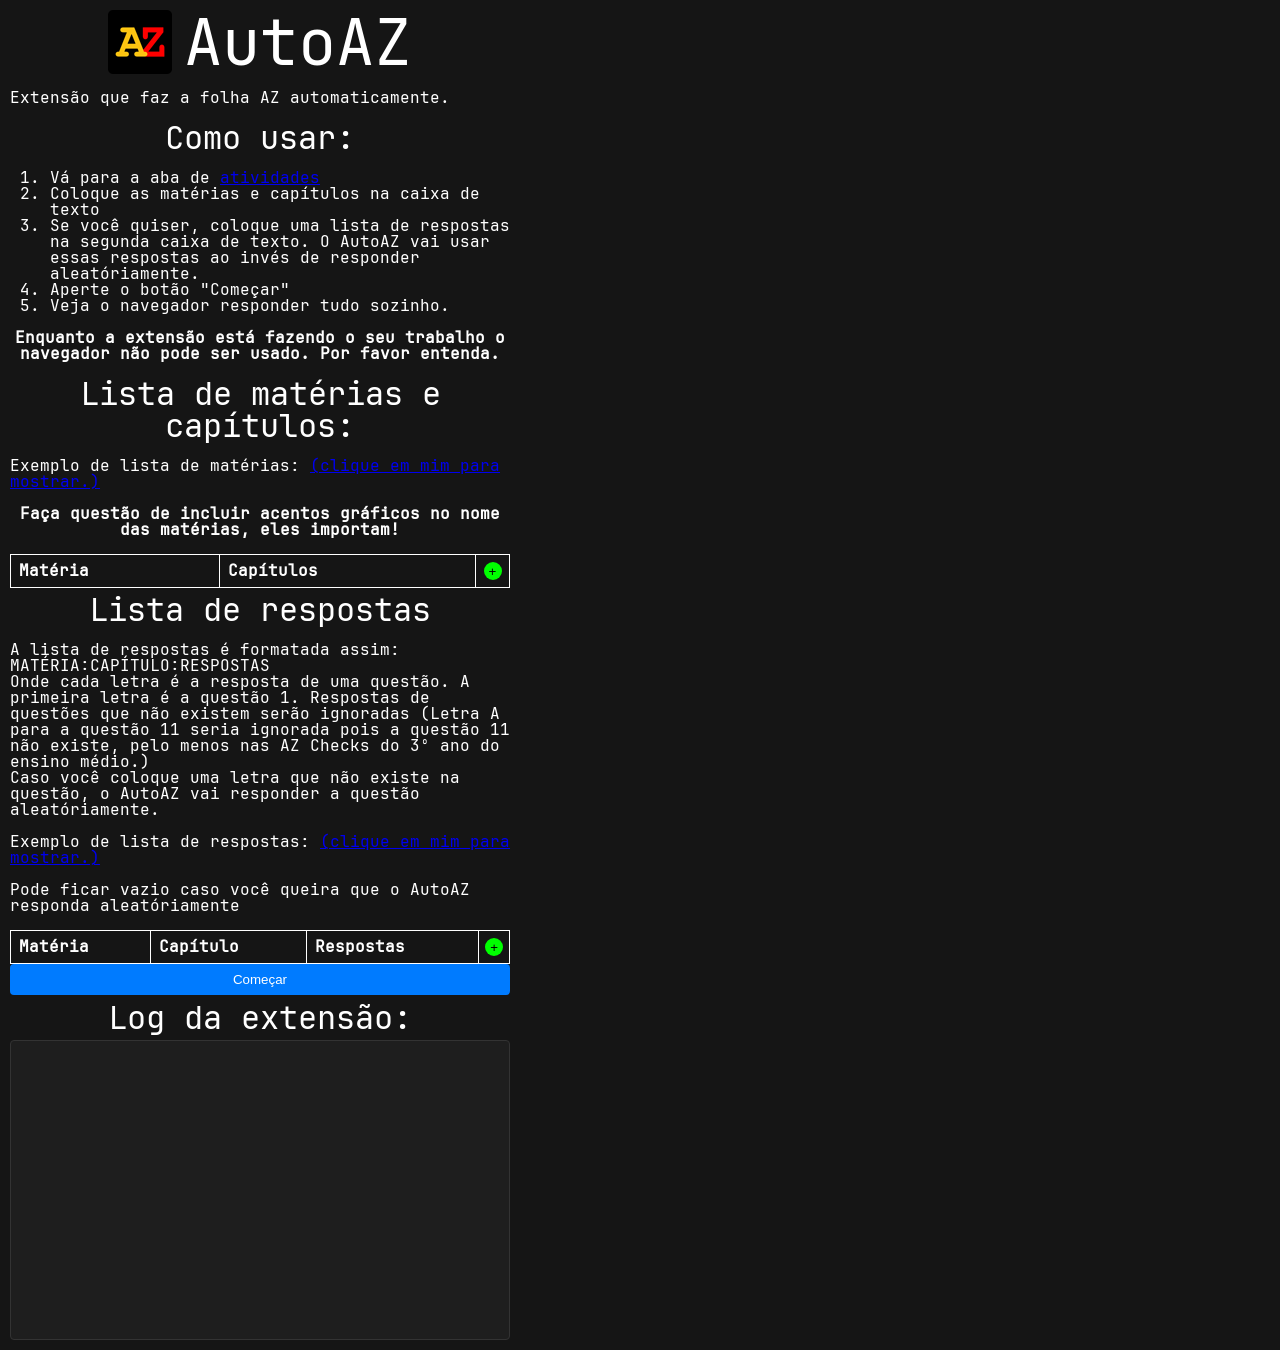
<file: src/popup/index.html>
<!doctype html>
<html lang="en">
    <head>
        <meta charset="UTF-8" />
        <meta name="viewport" content="width=device-width, initial-scale=1.0" />
        <title>Document</title>
        <link rel="stylesheet" href="reset.css">
        <link rel="stylesheet" href="firefox.css">
        <link rel="stylesheet" href="style.css">        
    </head>

    <body>
        <div style="display: none">
            <table>
                <tr id="placeholder-linha-de-lista">
                    <td><input class="caixa-texto materia-input" type="text" placeholder="MATÉRIA" required></input></td>
                    <td><input class="caixa-texto capitulo-input" type="text" placeholder="CAPÍTULOS" required></input></td>
                    <td><button class="remover-cartela" type="button">-</button></td>
                </tr>
                <tr id="placeholder-linha-de-resposta">
                    <td><input class="caixa-texto materia-input" type="text" placeholder="MATÉRIA" required></input></td>
                    <td><input class="caixa-texto capitulo-input" type="text" inputmode="numeric" placeholder="CAPÍTULO" required></input></td>
                    <td><input class="caixa-texto respostas-input" type="text" placeholder="RESPOSTAS" required></input></td>
                    <td><button class="remover-cartela" type="button">-</button></td>
                </tr>
            </table>
        </div>
        <div class="title">
            <img width="64" height="64" src="../../icons/icon64_0.png" />
            <h1>AutoAZ</h1>
        </div>
        <p>Extensão que faz a folha AZ automaticamente.</p>
    <h2>Como usar:</h2>
        <ol>
            <li>Vá para a aba de <a href="https://app.redeaz.com.br/atividades" id="atividades-link">atividades</a></li>
            <li>Coloque as matérias e capítulos na caixa de texto</li>
            <li>
                Se você quiser, coloque uma lista de respostas na segunda caixa
                de texto. O AutoAZ vai usar essas respostas ao invés de
                responder aleatóriamente.
            </li>
            <li>Aperte o botão "Começar"</li>
            <li>Veja o navegador responder tudo sozinho.</li>
        </ol>
        <p class="bold">
            Enquanto a extensão está fazendo o seu trabalho o navegador não pode
            ser usado. Por favor entenda.
        </p>
        <h2>Lista de matérias e capítulos:</h2>
        <p>Exemplo de lista de matérias: <a href="javascript:void(0)" id="mostrar-tabela-exemplo-materias">(clique em mim para mostrar.)</a></p>
        <div id="exemplo-materias" style="display: none;">
            <table>
                <tbody class="lista-materias">
                    <tr>
                        <th>Matéria</th>
                        <th>Capítulos</th>
                    </tr>
                    <tr>
                        <td><input class="caixa-texto" type="text" placeholder="MATÉRIA" value="Biologia 1" readonly="true"></input></td>
                        <td><input class="caixa-texto" type="text" placeholder="CAPÍTULOS" value="1, 2, 4, 9, 14" readonly="true"></input></td>
                    </tr>
                    <tr>
                        <td><input class="caixa-texto" type="text" placeholder="MATÉRIA" value="Física 1" readonly="true"></input></td>
                        <td><input class="caixa-texto" type="text" placeholder="CAPÍTULOS" value="6, 8, 9, 12" readonly="true"></input></td>
                    </tr>
                    <tr>
                        <td><input class="caixa-texto" type="text" placeholder="MATÉRIA" value="Sociologia" readonly="true"></input></td>
                        <td><input class="caixa-texto" type="text" placeholder="CAPÍTULOS" value="6~8, 14" readonly="true"></input></td>
                    </tr>
                </tbody>
            </table>
        </div>
        <p class="bold">
            Faça questão de incluir acentos gráficos no nome das matérias, eles
            importam!
        </p>
        <form id="form-parametros">
            <table>
                <tbody id="lista-materias" class="lista-materias">
                    <tr>
                        <th>Matéria</th>
                        <th>Capítulos</th>
                        <th><button class="nova-cartela" type="button">+</button></th>
                    </tr>
                </tbody>
            </table>

            <div style="display: none;"><textarea id="lista"></textarea></div>
            <h2>Lista de respostas</h2>
            <p>
                A lista de respostas é formatada assim:
                MATÉRIA:CAPÍTULO:RESPOSTAS<br />Onde cada letra é a resposta de uma
                questão. A primeira letra é a questão 1. Respostas de questões que
                não existem serão ignoradas (Letra A para a questão 11 seria
                ignorada pois a questão 11 não existe, pelo menos nas AZ Checks do
                3º ano do ensino médio.)<br />Caso você coloque uma letra que não
                existe na questão, o AutoAZ vai responder a questão aleatóriamente.
            </p>
            <p>Exemplo de lista de respostas: <a href="javascript:void(0)" id="mostrar-tabela-exemplo-respostas">(clique em mim para mostrar.)</a></p>
            <div id="exemplo-respostas" style="display: none;">
                <table>
                    <tbody class="lista-respostas">
                        <tr>
                            <th>Matéria</th>
                            <th>Capítulo</th>
                            <th>Respostas</th>
                        </tr>
                        <tr>
                            <td><input class="caixa-texto" type="text" placeholder="MATÉRIA" value="Biologia 1" readonly="true"></input></td>
                            <td><input class="caixa-texto" type="text" placeholder="CAPÍTULO" value="1" readonly="true"></input></td>
                            <td><input class="caixa-texto" type="text" placeholder="RESPOSTAS" value="AEDACEDACD" readonly="true"></input></td>
                        </tr>
                        <tr>
                            <td><input class="caixa-texto" type="text" placeholder="MATÉRIA" value="Biologia 1" readonly="true"></input></td>
                            <td><input class="caixa-texto" type="text" placeholder="CAPÍTULO" value="2" readonly="true"></input></td>
                            <td><input class="caixa-texto" type="text" placeholder="RESPOSTAS" value="DBDAABBCCB" readonly="true"></input></td>
                        </tr>
                        <tr>
                            <td><input class="caixa-texto" type="text" placeholder="MATÉRIA" value="Biologia 1" readonly="true"></input></td>
                            <td><input class="caixa-texto" type="text" placeholder="CAPÍTULO" value="4" readonly="true"></input></td>
                            <td><input class="caixa-texto" type="text" placeholder="RESPOSTAS" value="AAEBDDEEBD" readonly="true"></input></td>
                        </tr>
                        <tr>
                            <td><input class="caixa-texto" type="text" placeholder="MATÉRIA" value="Biologia 1" readonly="true"></input></td>
                            <td><input class="caixa-texto" type="text" placeholder="CAPÍTULO" value="9" readonly="true"></input></td>
                            <td><input class="caixa-texto" type="text" placeholder="RESPOSTAS" value="BCDBACECEE" readonly="true"></input></td>
                        </tr>
                        <tr>
                            <td><input class="caixa-texto" type="text" placeholder="MATÉRIA" value="Biologia 1" readonly="true"></input></td>
                            <td><input class="caixa-texto" type="text" placeholder="CAPÍTULO" value="14" readonly="true"></input></td>
                            <td><input class="caixa-texto" type="text" placeholder="RESPOSTAS" value="ABDCBBEDAB" readonly="true"></input></td>
                        </tr>
                        <tr>
                            <td><input class="caixa-texto" type="text" placeholder="MATÉRIA" value="Física 1" readonly="true"></input></td>
                            <td><input class="caixa-texto" type="text" placeholder="CAPÍTULO" value="6" readonly="true"></input></td>
                            <td><input class="caixa-texto" type="text" placeholder="RESPOSTAS" value="DCEDEAEDEA" readonly="true"></input></td>
                        </tr>
                        <tr>
                            <td><input class="caixa-texto" type="text" placeholder="MATÉRIA" value="Física 1" readonly="true"></input></td>
                            <td><input class="caixa-texto" type="text" placeholder="CAPÍTULO" value="8" readonly="true"></input></td>
                            <td><input class="caixa-texto" type="text" placeholder="RESPOSTAS" value="DACCDCAAAD" readonly="true"></input></td>
                        </tr>
                        <tr>
                            <td><input class="caixa-texto" type="text" placeholder="MATÉRIA" value="Física 1" readonly="true"></input></td>
                            <td><input class="caixa-texto" type="text" placeholder="CAPÍTULO" value="9" readonly="true"></input></td>
                            <td><input class="caixa-texto" type="text" placeholder="RESPOSTAS" value="BEDBDBCDDD" readonly="true"></input></td>
                        </tr>
                        <tr>
                            <td><input class="caixa-texto" type="text" placeholder="MATÉRIA" value="Física 1" readonly="true"></input></td>
                            <td><input class="caixa-texto" type="text" placeholder="CAPÍTULO" value="12" readonly="true"></input></td>
                            <td><input class="caixa-texto" type="text" placeholder="RESPOSTAS" value="EBECCBBEAA" readonly="true"></input></td>
                        </tr>
                        <tr>
                            <td><input class="caixa-texto" type="text" placeholder="MATÉRIA" value="Sociologia" readonly="true"></input></td>
                            <td><input class="caixa-texto" type="text" placeholder="CAPÍTULO" value="6" readonly="true"></input></td>
                            <td><input class="caixa-texto" type="text" placeholder="RESPOSTAS" value="EDACEEEDEA" readonly="true"></input></td>
                        </tr>
                        <tr>
                            <td><input class="caixa-texto" type="text" placeholder="MATÉRIA" value="Sociologia" readonly="true"></input></td>
                            <td><input class="caixa-texto" type="text" placeholder="CAPÍTULO" value="7" readonly="true"></input></td>
                            <td><input class="caixa-texto" type="text" placeholder="RESPOSTAS" value="BDEEABEDEA" readonly="true"></input></td>
                        </tr>
                        <tr>
                            <td><input class="caixa-texto" type="text" placeholder="MATÉRIA" value="Sociologia" readonly="true"></input></td>
                            <td><input class="caixa-texto" type="text" placeholder="CAPÍTULO" value="14" readonly="true"></input></td>
                            <td><input class="caixa-texto" type="text" placeholder="RESPOSTAS" value="ABEEBACDAD" readonly="true"></input></td>
                        </tr>
                        <tr>
                            <td><input class="caixa-texto" type="text" placeholder="MATÉRIA" value="Sociologia" readonly="true"></input></td>
                            <td><input class="caixa-texto" type="text" placeholder="CAPÍTULO" value="8" readonly="true"></input></td>
                            <td><input class="caixa-texto" type="text" placeholder="RESPOSTAS" value="DDDAACADED" readonly="true"></input></td>
                        </tr>
                    </tbody>
                </table>
            </div> 
            <p>
                Pode ficar vazio caso você queira que o AutoAZ responda
                aleatóriamente
            </p>
            <table>
                <tbody id="lista-respostas" class="lista-respostas">
                    <tr>
                        <th>Matéria</th>
                        <th>Capítulo</th>
                        <th>Respostas</th>
                        <th><button class="nova-cartela" type="button">+</button></th>
                    </tr>
                </tbody>
            </table>
            <div style="display: none"><textarea id="respostas"></textarea></div>
            <button id="vamos-comecar-a-trollagem" class="comecar" type="submit">Começar</button>
        </form>
        <h2>Log da extensão:</h2>
        <div id="log-console" class="log-container"></div>
        <script src="../utils.js"></script>
        <script src="tabelas.js"></script>
        <script src="popup.js"></script>
    </body>
</html>
</file>
<file: src/popup/firefox.css>
/* Tudo aqui foi retirado do html.css do firefox. Basicamente os estilos padrão do navegador. */

table {
    display: table;
    border-spacing: 2px;
    border-collapse: separate;
    /* XXXldb do we want this if we're border-collapse:collapse ? */
    box-sizing: border-box;
    text-indent: 0;
}

/* border collapse rules */

/* Set hidden if we have 'frame' or 'rules' attribute.
   Set it on all sides when we do so there's more consistency
   in what authors should expect */

/* Put this first so 'border' and 'frame' rules can override it. */
table[rules] {
    border-width: thin;
    border-style: hidden;
}

/* 'border' before 'frame' so 'frame' overrides
    A border with a given value should, of course, pass that value
    as the border-width in pixels -> attr mapping */

/* :-moz-table-border-nonzero is like [border]:not([border="0"]) except it
   also checks for other zero-like values according to HTML attribute
   parsing rules */
table:-moz-table-border-nonzero {
    border-width: thin;
    border-style: outset;
}

table[frame] {
    border: thin hidden;
}

/* specificity must beat table:-moz-table-border-nonzero rule above */
table[frame="void"] {
    border-style: hidden;
}
table[frame="above"] {
    border-style: outset hidden hidden hidden;
}
table[frame="below"] {
    border-style: hidden hidden outset hidden;
}
table[frame="lhs"] {
    border-style: hidden hidden hidden outset;
}
table[frame="rhs"] {
    border-style: hidden outset hidden hidden;
}
table[frame="hsides"] {
    border-style: outset hidden;
}
table[frame="vsides"] {
    border-style: hidden outset;
}
table[frame="box"],
table[frame="border"] {
    border-style: outset;
}

/* Internal Table Borders */

/* 'border' cell borders first */

table:-moz-table-border-nonzero > * > tr > td,
table:-moz-table-border-nonzero > * > tr > th,
table:-moz-table-border-nonzero > * > td,
table:-moz-table-border-nonzero > * > th,
table:-moz-table-border-nonzero > td,
table:-moz-table-border-nonzero > th {
    border-width: thin;
    border-style: inset;
}

/* collapse only if rules are really specified */
table[rules]:not([rules="none"], [rules=""]) {
    border-collapse: collapse;
}

/* only specified rules override 'border' settings
  (increased specificity to achieve this) */
table[rules]:not([rules=""]) > tr > td,
table[rules]:not([rules=""]) > * > tr > td,
table[rules]:not([rules=""]) > tr > th,
table[rules]:not([rules=""]) > * > tr > th,
table[rules]:not([rules=""]) > td,
table[rules]:not([rules=""]) > th {
    border-width: thin;
    border-style: none;
}

table[rules][rules="none"] > tr > td,
table[rules][rules="none"] > * > tr > td,
table[rules][rules="none"] > tr > th,
table[rules][rules="none"] > * > tr > th,
table[rules][rules="none"] > td,
table[rules][rules="none"] > th {
    border-width: thin;
    border-style: none;
}

table[rules][rules="all"] > tr > td,
table[rules][rules="all"] > * > tr > td,
table[rules][rules="all"] > tr > th,
table[rules][rules="all"] > * > tr > th,
table[rules][rules="all"] > td,
table[rules][rules="all"] > th {
    border-width: thin;
    border-style: solid;
}

table[rules][rules="rows"] > tr,
table[rules][rules="rows"] > * > tr {
    border-block-start-width: thin;
    border-block-end-width: thin;
    border-block-start-style: solid;
    border-block-end-style: solid;
}

table[rules][rules="cols"] > tr > td,
table[rules][rules="cols"] > * > tr > td,
table[rules][rules="cols"] > tr > th,
table[rules][rules="cols"] > * > tr > th {
    border-inline-width: thin;
    border-inline-style: solid;
}

table[rules][rules="groups"] > colgroup {
    border-inline-width: thin;
    border-inline-style: solid;
}
table[rules][rules="groups"] > tfoot,
table[rules][rules="groups"] > thead,
table[rules][rules="groups"] > tbody {
    border-block-width: thin;
    border-block-style: solid;
}

/* caption inherits from table not table-outer */
caption {
    display: table-caption;
    text-align: center;
}

table[align="center"] > caption {
    margin-inline: auto;
}

table[align="center"] > caption[align="left"]:dir(ltr) {
    margin-inline-end: 0;
}
table[align="center"] > caption[align="left"]:dir(rtl) {
    margin-inline-start: 0;
}

table[align="center"] > caption[align="right"]:dir(ltr) {
    margin-inline-start: 0;
}
table[align="center"] > caption[align="right"]:dir(rtl) {
    margin-inline-end: 0;
}

tr {
    display: table-row;
    vertical-align: inherit;
}

col {
    display: table-column;
}

colgroup {
    display: table-column-group;
}

tbody {
    display: table-row-group;
    vertical-align: middle;
}

thead {
    display: table-header-group;
    vertical-align: middle;
}

tfoot {
    display: table-footer-group;
    vertical-align: middle;
}

/* for XHTML tables without tbody */
table > tr {
    vertical-align: middle;
}

td {
    display: table-cell;
    vertical-align: inherit;
    text-align: unset;
    padding: 1px;
}

th {
    display: table-cell;
    vertical-align: inherit;
    font-weight: bold;
    padding: 1px;
    text-align: -moz-center-or-inherit;
}

:is(tr, tbody, thead, tfoot, table) > form:-moz-is-html {
    /* Important: don't show these forms in HTML */
    display: none !important;
}

table[bordercolor] > tbody,
table[bordercolor] > thead,
table[bordercolor] > tfoot,
table[bordercolor] > col,
table[bordercolor] > colgroup,
table[bordercolor] > tr,
table[bordercolor] > * > tr,
table[bordercolor] > tr > td,
table[bordercolor] > * > tr > td,
table[bordercolor] > tr > th,
table[bordercolor] > * > tr > th {
    border-color: inherit;
}

/* lists */

ul,
menu,
dir {
    display: block;
    list-style-type: disc;
    margin-block-start: 1em;
    margin-block-end: 1em;
    padding-inline-start: 40px;
}

ul,
ol,
menu {
    counter-reset: list-item;
}

ol {
    display: block;
    list-style-type: decimal;
    margin-block-start: 1em;
    margin-block-end: 1em;
    padding-inline-start: 40px;
}

li {
    display: list-item;
    text-align: match-parent;
}

/* nested lists have no top/bottom margins */
:is(ul, ol, dir, menu, dl) ul,
:is(ul, ol, dir, menu, dl) ol,
:is(ul, ol, dir, menu, dl) dir,
:is(ul, ol, dir, menu, dl) menu,
:is(ul, ol, dir, menu, dl) dl {
    margin-block: 0;
}

/* 2 deep unordered lists use a circle */
:is(ol, ul, menu, dir) ul,
:is(ol, ul, menu, dir) menu,
:is(ol, ul, menu, dir) dir {
    list-style-type: circle;
}

/* 3 deep (or more) unordered lists use a square */
:is(ol, ul, menu, dir) :is(ol, ul, menu, dir) ul,
:is(ol, ul, menu, dir) :is(ol, ul, menu, dir) menu,
:is(ol, ul, menu, dir) :is(ol, ul, menu, dir) dir {
    list-style-type: square;
}
</file>
<file: src/popup/style.css>
@font-face {
    font-family: "JetBrainsMono";
    src: url("../../fonts/JetBrainsMonoNF.ttf") format("truetype");
    font-weight: normal;
    font-style: normal;
    font-display: swap;
}

body {
    width: 500px;
    font-family: "JetBrainsMono", sans-serif;
    padding: 10px;
    border-radius: 50%;
    background-color: rgb(21, 21, 21);
    color: white;
}

h1 {
    font-size: 4em;
    text-align: center;
    margin-left: 0.2em;
}

h2 {
    display: block;
    font-size: 2em;
    text-align: center;
    margin-block-start: 0.2em;
    margin-block-end: 0.2em;
}

p {
    display: block;
    margin-block-start: 1em;
    margin-block-end: 1em;
}

.title {
    display: flex;
    flex-direction: row;
    flex-wrap: none;
    flex-flow: row;
    align-self: center;
    width: 100%;
    justify-content: center;
    text-align: center;
}

.bold {
    font-weight: 700;
    text-align: center;
}

textarea {
    field-sizing: content;
    min-height: 5em;
    min-width: 100%;
    resize: none;
}

textarea:read-only {
    background-color: #cccccc !important;
    color: #333333;
}

.comecar {
    min-width: 100%;
    padding: 8px;
    background-color: #007bff;
    color: white;
    border: none;
    border-radius: 4px;
    cursor: pointer;
}

.comecar:hover {
    background-color: #0056b3;
}

/* Tabelas de parâmetros */

table {
    border-collapse: collapse;
    width: 100%;
    table-layout: unset;
}

table input::placeholder {
    color: #666666;
}

table tr:nth-child(even) input::placeholder {
    color: #aaaaaa;
}

.nova-cartela,
.remover-cartela {
    border: none;
    cursor: pointer;
    border-radius: 100%;
}

.nova-cartela {
    text-align: center;
    background-color: rgb(0, 255, 0);
    color: black;
}

.remover-cartela {
    text-align: center;
    background-color: rgb(255, 0, 0);
    color: white;
}

td,
th {
    border: 1px solid white;
    text-align: left;
    padding: 8px;
    width: fit-content;
}

tr:nth-child(even) {
    background-color: white;
    color: black;
}

/* Lista de matérias */

.lista-materias tbody td:nth-child(1),
.lista-materias tbody td:nth-child(2) {
    padding: 0;
}

.lista-materias td:nth-child(1) input,
.lista-materias td:nth-child(2) input {
    box-sizing: border-box;
    width: 100%;
    height: 100%;
    border: 0;
    padding: 0;
}

.lista-materias tr > :nth-child(3) {
    padding: 0;
    width: 33px;
    text-align: center;
}

.lista-materias tr > :nth-child(3) button {
    display: block;
    width: fit-content;
    height: 18px;
    min-height: 18px;
    min-width: 18px;
    margin: auto;
    padding: 0;
    border: 0;
}

/* Lista de respostas */

.lista-respostas tbody td:nth-child(1) .lista-respostas tbody td:nth-child(2),
.lista-respostas tbody td:nth-child(3) {
    padding: 0;
}

.lista-respostas td:nth-child(1) input,
.lista-respostas td:nth-child(2) input,
.lista-respostas td:nth-child(3) input {
    box-sizing: border-box;
    width: 100%;
    height: 100%;
    border: 0;
    padding: 0;
}

.lista-respostas tr > :nth-child(4) {
    padding: 0;
    min-width: max-content;
    text-align: center;
}

.lista-respostas tr > :nth-child(4) button {
    display: block;
    width: fit-content;
    height: 18px;
    min-height: 18px;
    min-width: 18px;
    margin: auto;
    padding: 0;
    border: 0;
}

.caixa-texto,
::placeholder {
    background: none;
    color: inherit;
    padding-left: 8px !important;
}

/* Logs da extensão */

.log-container {
    width: 100%;
    height: 300px;
    background-color: #1e1e1e;
    color: #ffffff;
    font-family: "JetBrainsMono", monospace;
    padding: 10px;
    overflow-y: auto;
    border: 1px solid #333;
    border-radius: 4px;
    box-sizing: border-box;
    line-height: 1.5;
}

.log-time {
    color: #888888;
}

.log-info {
    color: #4caf50;
    font-weight: bold;
}

.log-warn {
    color: #ff9800;
    font-weight: bold;
}

.log-error {
    color: #f44336;
    font-weight: bold;
}
</file>
